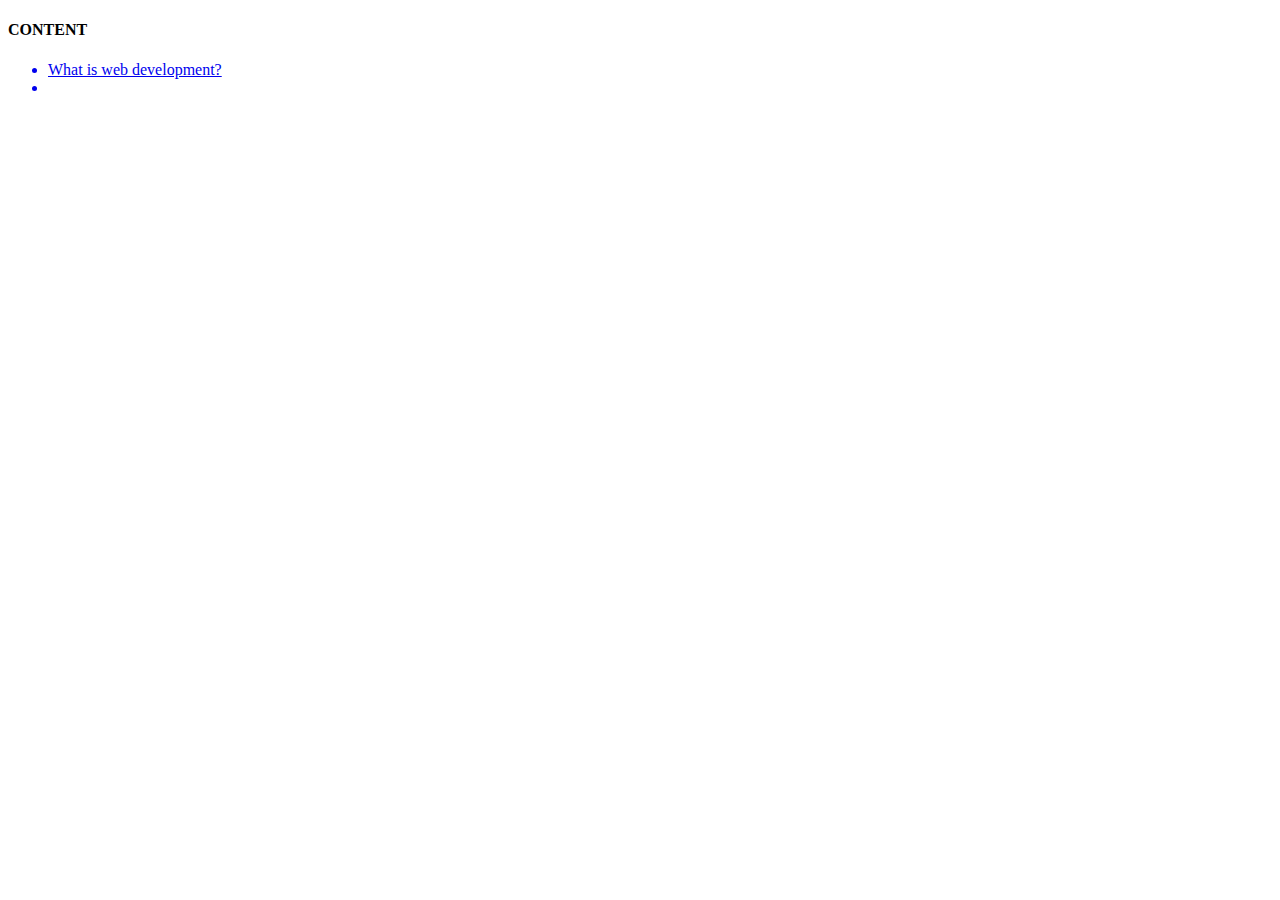
<file: index.html>
<!DOCTYPE html>
<html>
<head>
	<meta charset="utf-8">
	<meta name="viewport" content="width=device-width, initial-scale=1">
	<title>Web Development</title>
</head>
<body>
	<h4>CONTENT</h4>
	<div class="line"></div>
	<ul class="list">
		<a href="./src/What is web development.html">
			<li>What is web development?</li>
		</a>
		<a href="#">
			<li></li>
		</a>
	</ul>

</body>
</html>
</file>
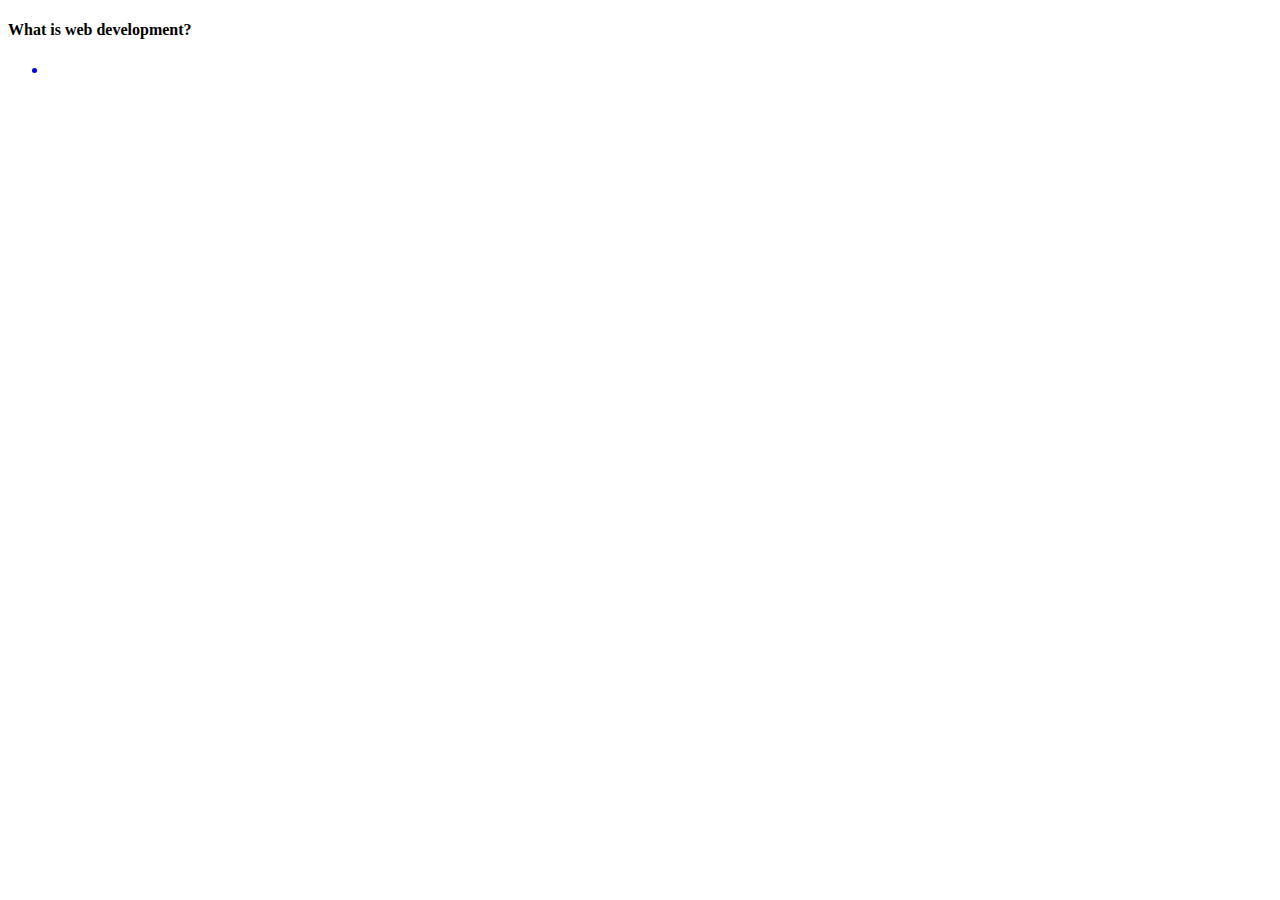
<file: src/What is web development.html>
<!DOCTYPE html>
<html>
<head>
	<meta charset="utf-8">
	<meta name="viewport" content="width=device-width, initial-scale=1">
	<title>What is web development</title>
</head>
<body>
	<h4>What is web development?</h4>
	<div class="line"></div>
	<ul class="list">
		<a href="#">
			<li> </li>
		</a>
		
	</ul>

</body>
</html>
</file>
